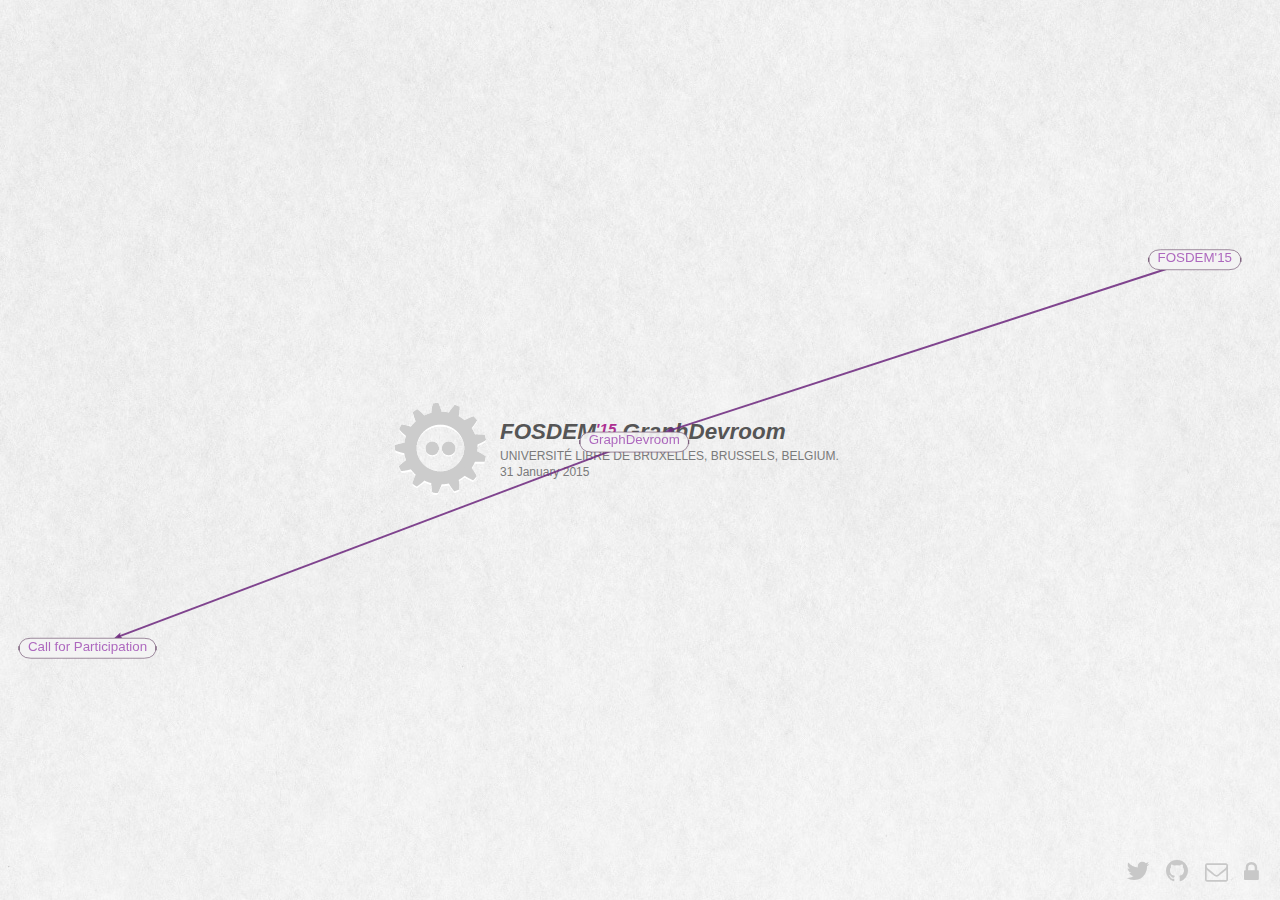
<file: index.html>
﻿<!DOCTYPE html>
<html>

  <head>
  
    <title>FOSDEM GraphDevroom 2015</title>
	
    <meta name="keywords" content="GraphDevroom" />
    <meta name="description" content="FOSDEM GraphDevroom 2015" />
    <meta name="viewport" content="width=device-width, initial-scale=1.0,user-scalable=no"/>
    <meta http-equiv="Content-Type" content="text/html; charset=utf-8">
    <link rel="stylesheet" href="style.css">
    <link rel="stylesheet" href="http://maxcdn.bootstrapcdn.com/font-awesome/4.1.0/css/font-awesome.min.css">
	
	<script src="js/jquery.min.js"></script>
	<script src="js/springy.js"></script>
	<script src="js/springyui.js"></script>
	
	<script>
	
		var CurrentGraph 	= 'none';
		var graph 			= null;
		var springy			= null;

		function ShowTextarea(name) {
		
			var elems = document.getElementsByClassName("textarea"); 
			
			for(var timeIndex = 0; timeIndex < elems.length; ++timeIndex)
			{
				elems[timeIndex].style.display = "none";
			}
			
			var ShowDiv = document.getElementById(name);
			
			if (ShowDiv != null)
				ShowDiv.style.display = "block";
			else
				document.getElementById('home').style.display = "block";
		
		}
		
		
		//jQuery(function(){
		$(document).ready(function(){
	  
			graph 	= new Springy.Graph();
	  
			springy	= window.springy = jQuery('#graphcanvas').springy({
				graph: 			graph,
				nodeSelected: 	function(node) {
				
									if (node.VertexLabel == 'tag') {
										var elems = document.getElementsByClassName("schedule"); 
										for(var timeIndex = 0; timeIndex < elems.length; ++timeIndex)
										{
											elems[timeIndex].style.display = "none";
										}
										elems = document.getElementsByClassName(node.data.label); 
										for(var timeIndex = 0; timeIndex < elems.length; ++timeIndex)
										{
											elems[timeIndex].style.display = "";
										}
										FixCanvas();
									}
									
									else if (node.VertexLabel == 'text')
										if (node.data.textarea !== undefined)
											ShowTextarea(node.data.textarea);											
									
									console.log('Node selected: ' + JSON.stringify(node.data));
									
								}

			});
			
			ShowHomeGraph();
			
		});
	
		function FixCanvas() {
		
			var gf = document.getElementById('graphframe');
			var gc = document.getElementById('graphcanvas');
			
			if (gc != null)
			{			
				gc.height = gf.clientHeight;
				gc.width  = gf.clientWidth;
			}
			
		}
		
		function ShowHomeGraph() {
		
			if (CurrentGraph == 'HomeGraph')
				return;
		
			FixCanvas();
			
			CurrentGraph = 'HomeGraph';
			
			springy.clear();

			var FOSDEM					= graph.newNode('text', { label: 'FOSDEM\'15'});
			var GraphDevroom			= graph.newNode('text', { label: 'GraphDevroom'});
			var CfP						= graph.newNode('text', { label: 'Call for Participation'});

			graph.newEdge(FOSDEM,		'next',		GraphDevroom,	{color: 'rgba(110, 41, 127, 0.87)', directional: true});
			graph.newEdge(GraphDevroom,	'next',		CfP,			{color: 'rgba(110, 41, 127, 0.87)', directional: true});

		}

	</script>
	
  </head>

  <body onResize="FixCanvas()">

    <div id="site">

			<div id="vertex">
				<img src="images/FOSDEM-vertex-transparent.png">
			</div>

			<div id="logo">
				FOSDEM<span class="lila high">'15</span> GraphDevroom
			</div>

			<div id="navigation">
				 Université libre de Bruxelles, Brussels, Belgium.
			</div>

			<div id="datetime">
				 31 January 2015
			</div>

	</div>

    <div id="graphframe"><canvas id="graphcanvas" /></div>
	
	<div id="links">
		<a href="http://twitter.com/graphdevroom"        target="_blank" style="font-size:80%"><i class="fa fa-twitter    fa-2x"></i></a>
		<a href="https://github.com/graphdevroom"        target="_blank" style="font-size:80%"><i class="fa fa-github     fa-2x"></i></a>
		<a href="mailto:mail@graphdevroom.org"           target="_blank" style="font-size:72%"><i class="fa fa-envelope-o fa-2x"></i></a>
		<a href="OpenPGP-Keys/mail@graphdevroom.org.key" target="_blank" style="font-size:72%"><i class="fa fa-lock       fa-2x"></i></a>
	</div>


  </body>
  
</html>
</file>
<file: style.css>
body {
    background: 				url('images/bg.jpg');
    color: 						#333;
	font-family:				'Open Sans', sans-serif;
}

.lila {
	color:						#ad3092;
}

.high {
	vertical-align:				5px;
	font-size:					68%;
}

#site {
    position:                   absolute;
	top: 						calc(50% - 50px);
	left: 						calc(50% - 250px);
	width: 						500px;
	height: 					100px;
}

#vertex {
	position:					absolute;
	top:						0px;
	left:						0px;
}

#logo {
	position: 					absolute;
	top: 						19px;
	left:						110px;
    font-weight:				bold;
    display:                    inline-block;
	color:                      #555555;
	font-style:					italic;
	font-size: 					140%;
}

#navigation {
	position:					absolute;
	top:						49px;
	left:						110px;
    display:                    inline-block;
	color:						#7A7A7A;
	font-size:					75%;
	text-transform:				uppercase;
}

#datetime {
	position:					absolute;
	top:						65px;
	left:						110px;
    display:                    inline-block;
	color:						#7A7A7A;
	font-family:				'Open Sans', sans-serif;
	font-size:					75%;
}


#links {
    position:					absolute;
    bottom:						15px;
    right:						15px;
    display:                    inline-block;
}

#links a:link {
    text-decoration:            none;
    color:                      #C8C8C8;
    padding:                  	0px 6px 0px 6px;
}

#links a:visited {
    text-decoration:            none;
    color:                      #C8C8C8;
}

#links a:hover {
    text-decoration:            none;
    color:                      #ad3092;
}

#links a:active {
    text-decoration:            none;
    color:                      #ad3092;
}


#navigation a:link {
    text-decoration:            none;
    color:                      #7A7A7A;
    padding:                    0px 24px 0px 24px;
}

#navigation a:visited {
    text-decoration:            none;
    color:                      #7A7A7A;
}

#navigation a:hover {
    text-decoration:            none;
    color:                      #7A7A7A;
}

#navigation a:active {
    text-decoration:            none;
    color:                      #7A7A7A;
}


#graphframe {
	position: 					absolute;
	top:                		10px;
	left:						10px;
	bottom:						10px;
	right:						10px;
/*	border-style:				solid;
	border-color:				#A0A0A0;
	border-width:				1px 1px 1px 1px;*/
}
</file>
